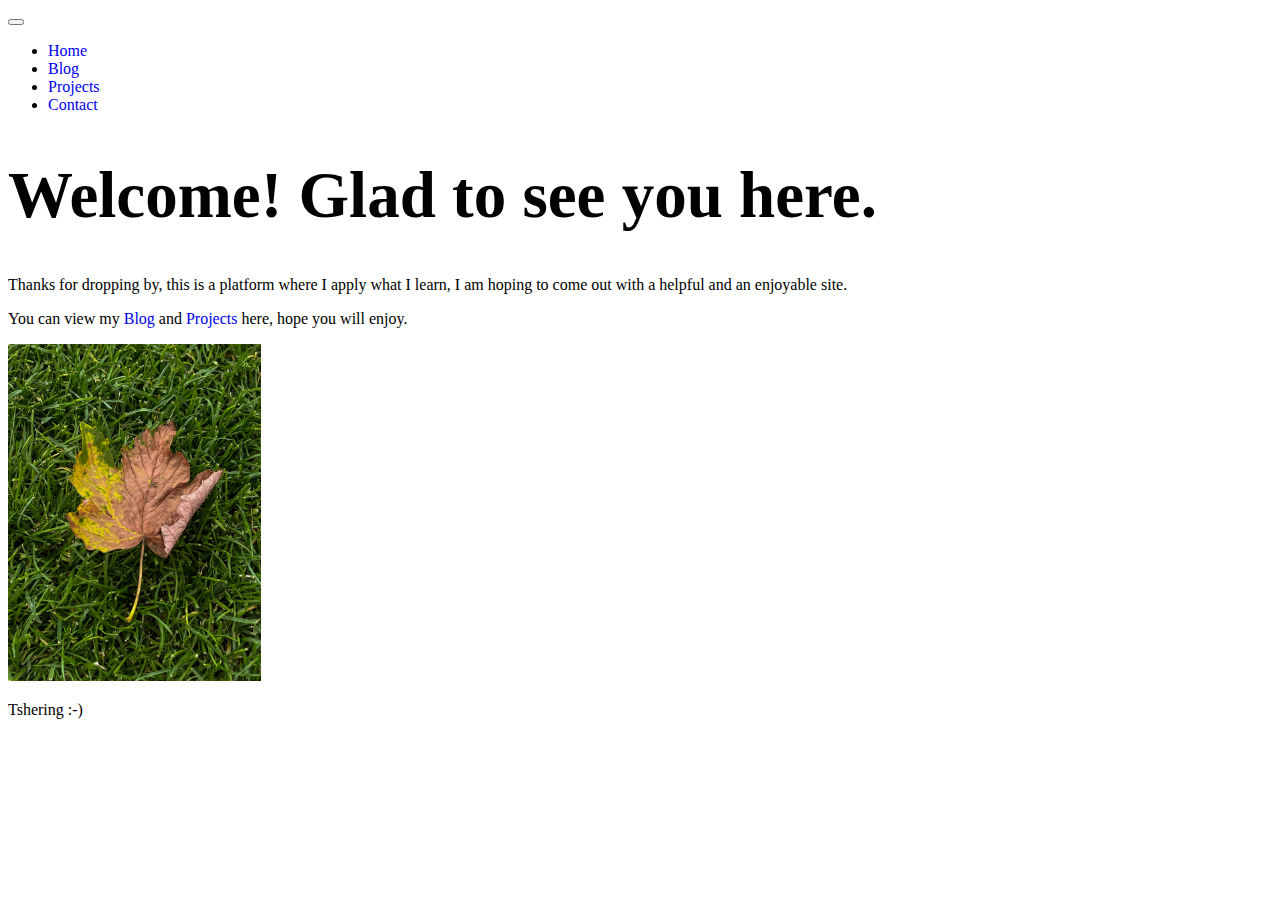
<file: index.html>
<!DOCTYPE html>
<html lang="en">
<head>
    <meta charset="UTF-8">
    <meta http-equiv="X-UA-Compatible" content="IE=edge">
    <meta name="viewport" content="width=device-width, initial-scale=1.0">
    
    <link href="https://cdn.jsdelivr.net/npm/bootstrap@5.1.3/dist/css/bootstrap.min.css" rel="stylesheet" integrity="sha384-1BmE4kWBq78iYhFldvKuhfTAU6auU8tT94WrHftjDbrCEXSU1oBoqyl2QvZ6jIW3" crossorigin="anonymous">

    <link rel="stylesheet" href="main.css">
    <title>Web Portfolio of Tshering Denkar</title>
</head>
<body>
    <script src="https://cdn.jsdelivr.net/npm/@popperjs/core@2.10.2/dist/umd/popper.min.js" integrity="sha384-7+zCNj/IqJ95wo16oMtfsKbZ9ccEh31eOz1HGyDuCQ6wgnyJNSYdrPa03rtR1zdB" crossorigin="anonymous"></script>
    <script src="https://cdn.jsdelivr.net/npm/bootstrap@5.1.3/dist/js/bootstrap.min.js" integrity="sha384-QJHtvGhmr9XOIpI6YVutG+2QOK9T+ZnN4kzFN1RtK3zEFEIsxhlmWl5/YESvpZ13" crossorigin="anonymous"></script>
   
    <div class="container">
        <nav class="navbar navbar-expand-lg navbar-dark bg-dark">
            <div class="container">
            <button class="navbar-toggler" type="button" data-toggle="collapse" data-target="#navbarMenu">
                <span class="navbar-toggler-icon"></span>
            </button>
            <div class="collapse navbar-collapse" id="navbarMenu">
                <ul class="navbar-nav">
                <li><a class="nav-link active" href="/">Home</a></li>
                <li><a class="nav-link" href="/blog/">Blog</a></li>
                <li><a class="nav-link" href="/project/">Projects</a></li>
                <li><a class="nav-link" href="/contact/">Contact</a></li>
                </ul>
            </div>
            </div>
        </nav>
        
        <!-- <ul>
            <li><a href="/">Home</a></li>
            <li><a href="/blog">Blog</a></li>
            <li><a href="/project">Project</a></li>
            <li><a href="/contact">Contact</a></li>
        </ul>
        -->
        <!-- <div class="container"> -->

        <h1 class="title">Welcome! Glad to see you here.</h1>
        <p>Thanks for dropping by, this is a platform where I apply what I learn, I am hoping to come out with a helpful and an enjoyable site. </p>

        <p>You can view my <a href="blog/">Blog</a> and <a href="project">Projects</a> here, hope you will enjoy.</p>


        <img src="image4.jpeg" alt="copyright @tdenkar">
        <p>Tshering :-)</p>
        <!-- <div> -->
    
    </div>


        <!-- I would like to <span class="text-warning">highlight those words</span> -->

        
</body>
</html>
</file>
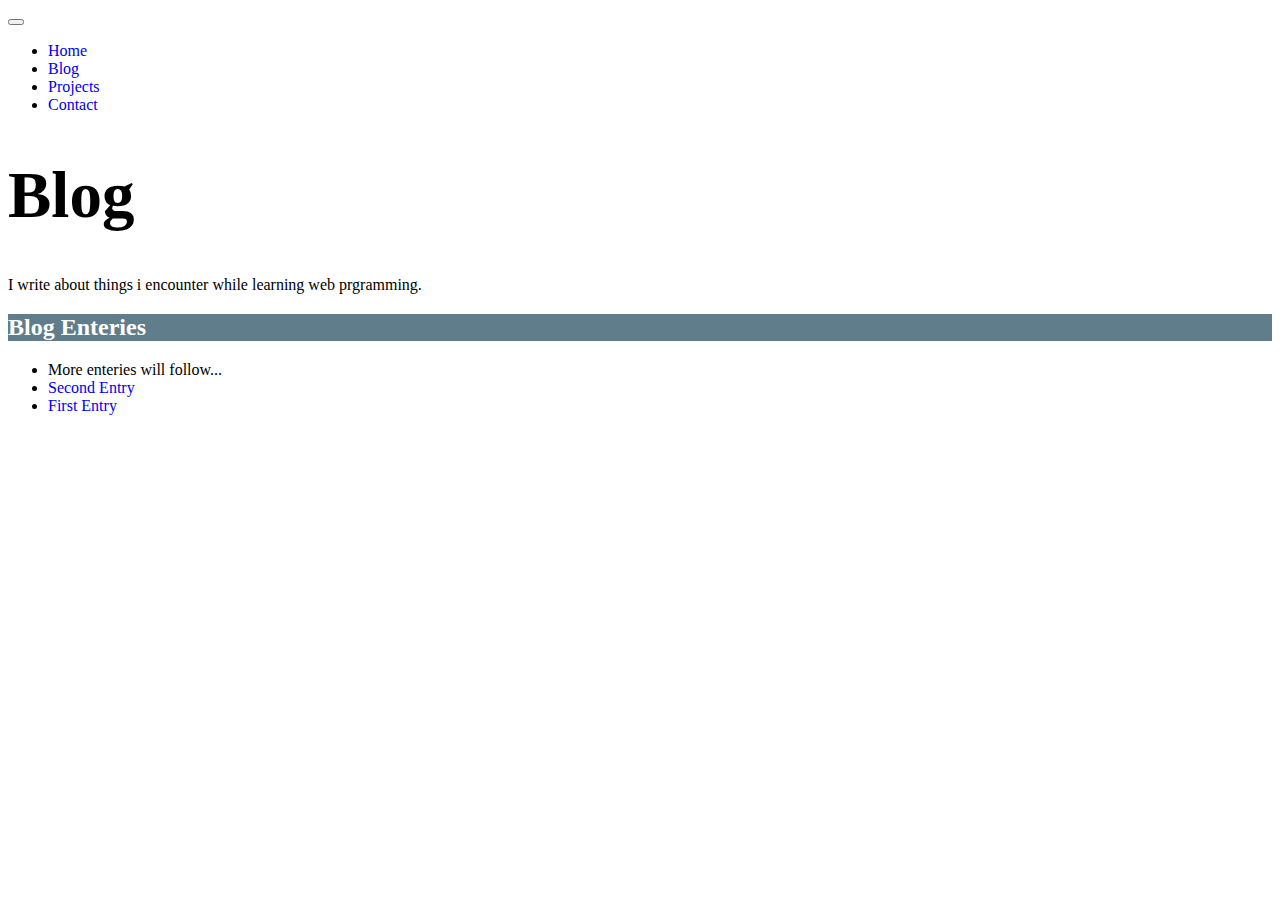
<file: blog/index.html>
<!DOCTYPE html>
<html lang="en">
<head>
    <meta charset="UTF-8">
    <meta http-equiv="X-UA-Compatible" content="IE=edge">
    <meta name="viewport" content="width=device-width, initial-scale=1.0">
    <link href="https://cdn.jsdelivr.net/npm/bootstrap@5.1.3/dist/css/bootstrap.min.css" rel="stylesheet" integrity="sha384-1BmE4kWBq78iYhFldvKuhfTAU6auU8tT94WrHftjDbrCEXSU1oBoqyl2QvZ6jIW3" crossorigin="anonymous">
    <link rel="stylesheet" href="/main.css">
    <title>Blog- Web Portfolio of Tshering Denkar</title>
</head>
<body>
    <script src="https://cdn.jsdelivr.net/npm/@popperjs/core@2.10.2/dist/umd/popper.min.js" integrity="sha384-7+zCNj/IqJ95wo16oMtfsKbZ9ccEh31eOz1HGyDuCQ6wgnyJNSYdrPa03rtR1zdB" crossorigin="anonymous"></script>
    <script src="https://cdn.jsdelivr.net/npm/bootstrap@5.1.3/dist/js/bootstrap.min.js" integrity="sha384-QJHtvGhmr9XOIpI6YVutG+2QOK9T+ZnN4kzFN1RtK3zEFEIsxhlmWl5/YESvpZ13" crossorigin="anonymous"></script>
   
    <div class="container">
        <nav class="navbar navbar-expand-lg navbar-dark bg-dark">
            <div class="container">
            <button class="navbar-toggler" type="button" data-toggle="collapse" data-target="#navbarMenu">
                <span class="navbar-toggler-icon"></span>
            </button>
            <div class="collapse navbar-collapse" id="navbarMenu">
                <ul class="navbar-nav">
                <li><a class="nav-link" href="/">Home</a></li>
                <li><a class="nav-link active" href="/blog/">Blog</a></li>
                <li><a class="nav-link" href="/project/">Projects</a></li>
                <li><a class="nav-link" href="/contact/">Contact</a></li>
                </ul>
            </div>
            </div>
        </nav>
        
        <h1 class="title">Blog</h1>
        <p>I write about things i encounter while learning web prgramming.</p>
        <h2>Blog Enteries</h2>
        <ul>
            <li>More enteries will follow...</li>
            <li><a href="second-entry">Second Entry</a></li>
            <li><a href="first-entry">First Entry</a></li>
        </ul>
    </div>

    

</body>
</html>
</file>
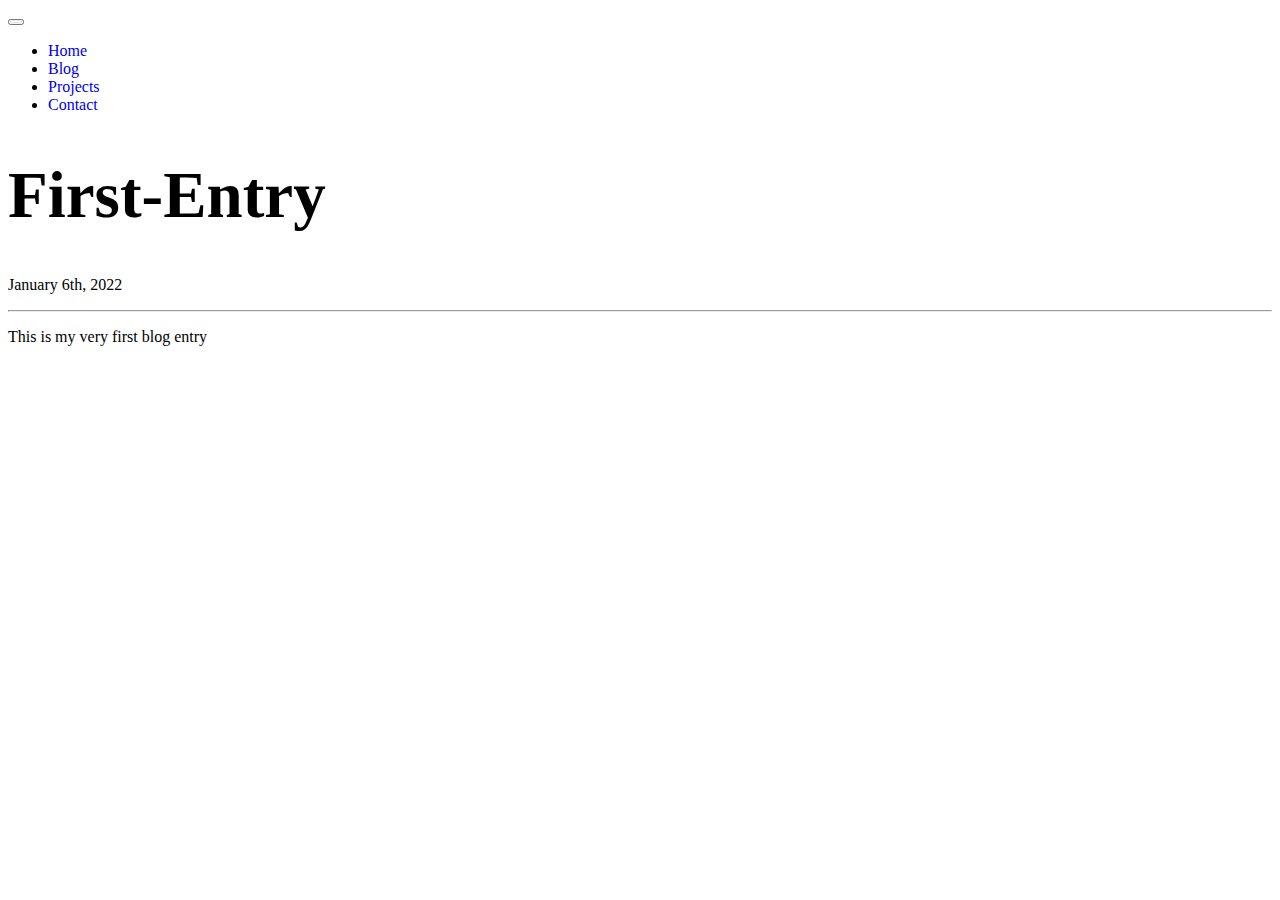
<file: blog/first-entry/index.html>
<!DOCTYPE html>
<html lang="en">
<head>
    <meta charset="UTF-8">
    <meta http-equiv="X-UA-Compatible" content="IE=edge">
    <meta name="viewport" content="width=device-width, initial-scale=1.0">
    <link href="https://cdn.jsdelivr.net/npm/bootstrap@5.1.3/dist/css/bootstrap.min.css" rel="stylesheet" integrity="sha384-1BmE4kWBq78iYhFldvKuhfTAU6auU8tT94WrHftjDbrCEXSU1oBoqyl2QvZ6jIW3" crossorigin="anonymous">
    <link rel="stylesheet" href="/main.css">
    <title>First-Entry- Web Portfolio of Tshering Denkar</title>
</head>
<body>
    <script src="https://cdn.jsdelivr.net/npm/@popperjs/core@2.10.2/dist/umd/popper.min.js" integrity="sha384-7+zCNj/IqJ95wo16oMtfsKbZ9ccEh31eOz1HGyDuCQ6wgnyJNSYdrPa03rtR1zdB" crossorigin="anonymous"></script>
    <script src="https://cdn.jsdelivr.net/npm/bootstrap@5.1.3/dist/js/bootstrap.min.js" integrity="sha384-QJHtvGhmr9XOIpI6YVutG+2QOK9T+ZnN4kzFN1RtK3zEFEIsxhlmWl5/YESvpZ13" crossorigin="anonymous"></script>
    
    
    <div class="container">
        <nav class="navbar navbar-expand-lg navbar-dark bg-dark">
            <div class="container">
            <button class="navbar-toggler" type="button" data-toggle="collapse" data-target="#navbarMenu">
                <span class="navbar-toggler-icon"></span>
            </button>
            <div class="collapse navbar-collapse" id="navbarMenu">
                <ul class="navbar-nav">
                <li><a class="nav-link" href="/">Home</a></li>
                <li><a class="nav-link active" href="/blog/">Blog</a></li>
                <li><a class="nav-link" href="/project/">Projects</a></li>
                <li><a class="nav-link" href="/contact/">Contact</a></li>
                </ul>
            </div>
            </div>
        </nav>

        <h1 class="title">First-Entry</h1>
        <p>January 6th, 2022</p>
        <hr>

        <p>This is my very first blog entry</p>
    </div>

        

</body>
</html>
</file>
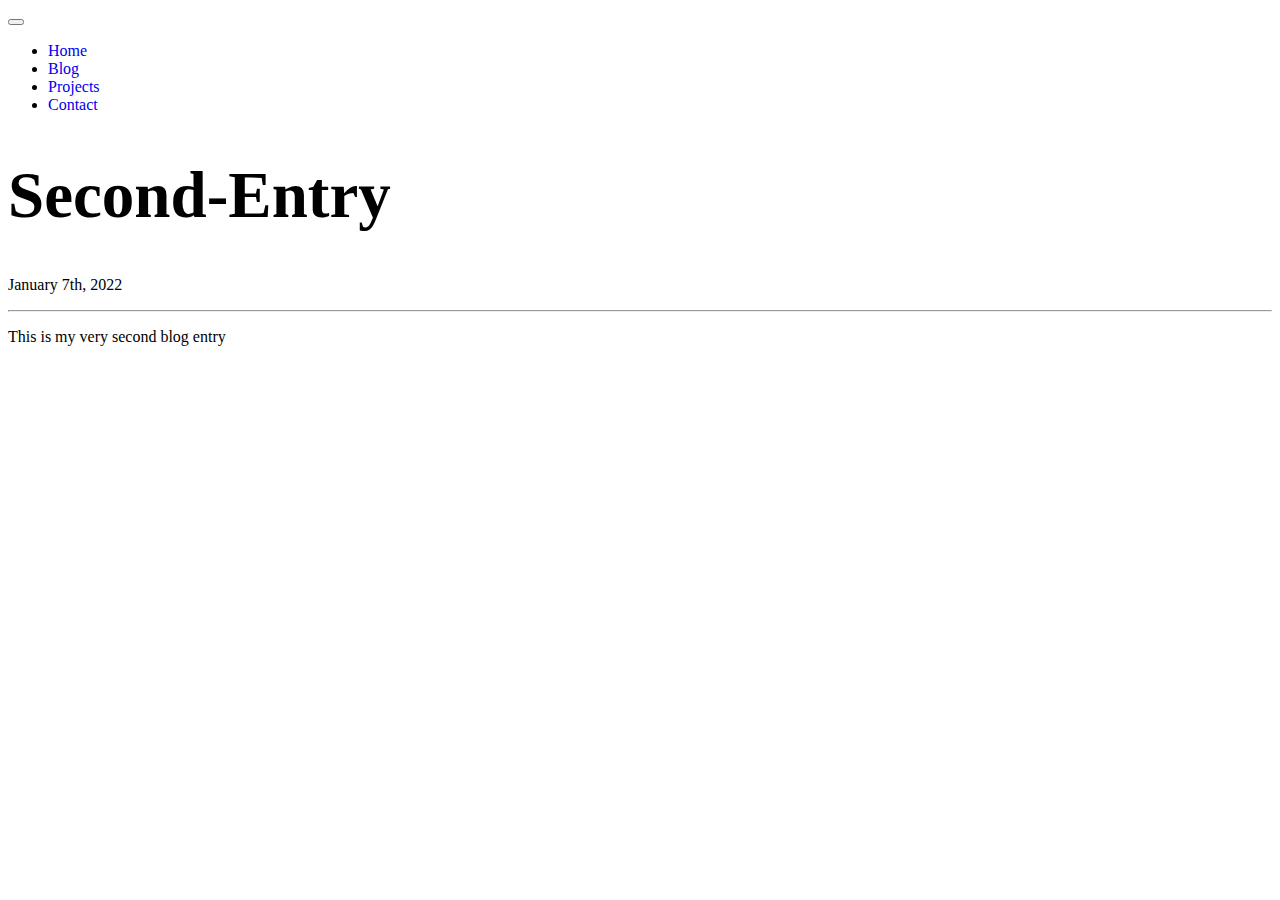
<file: blog/second-entry/index.html>
<!DOCTYPE html>
<html lang="en">
<head>
    <meta charset="UTF-8">
    <meta http-equiv="X-UA-Compatible" content="IE=edge">
    <meta name="viewport" content="width=device-width, initial-scale=1.0">
    <link href="https://cdn.jsdelivr.net/npm/bootstrap@5.1.3/dist/css/bootstrap.min.css" rel="stylesheet" integrity="sha384-1BmE4kWBq78iYhFldvKuhfTAU6auU8tT94WrHftjDbrCEXSU1oBoqyl2QvZ6jIW3" crossorigin="anonymous">
    <link rel="stylesheet" href="/main.css">
    <title>Second-Entry- Web Portfolio of Tshering Denkar</title>
</head>
<body>
    <script src="https://cdn.jsdelivr.net/npm/@popperjs/core@2.10.2/dist/umd/popper.min.js" integrity="sha384-7+zCNj/IqJ95wo16oMtfsKbZ9ccEh31eOz1HGyDuCQ6wgnyJNSYdrPa03rtR1zdB" crossorigin="anonymous"></script>
    <script src="https://cdn.jsdelivr.net/npm/bootstrap@5.1.3/dist/js/bootstrap.min.js" integrity="sha384-QJHtvGhmr9XOIpI6YVutG+2QOK9T+ZnN4kzFN1RtK3zEFEIsxhlmWl5/YESvpZ13" crossorigin="anonymous"></script>
    
    
    <div class="container">
        <nav class="navbar navbar-expand-lg navbar-dark bg-dark">
            <div class="container">
            <button class="navbar-toggler" type="button" data-toggle="collapse" data-target="#navbarMenu">
                <span class="navbar-toggler-icon"></span>
            </button>
            <div class="collapse navbar-collapse" id="navbarMenu">
                <ul class="navbar-nav">
                <li><a class="nav-link" href="/">Home</a></li>
                <li><a class="nav-link active" href="/blog/">Blog</a></li>
                <li><a class="nav-link" href="/project/">Projects</a></li>
                <li><a class="nav-link" href="/contact/">Contact</a></li>
                </ul>
            </div>
            </div>
        </nav>

        <h1 class="title">Second-Entry</h1>
        <p>January 7th, 2022</p>
        <hr>

        <p>This is my very second blog entry</p>
    </div>

        

</body>
</html>
</file>
<file: main.css>
h2{ 
    background-color:#607d8b;
    color: #ffffff;
}

.title{
    font-size:65px;
}

a{

    text-decoration: none;
}

img{
   width: 20%;
   border: auto;
}
</file>
